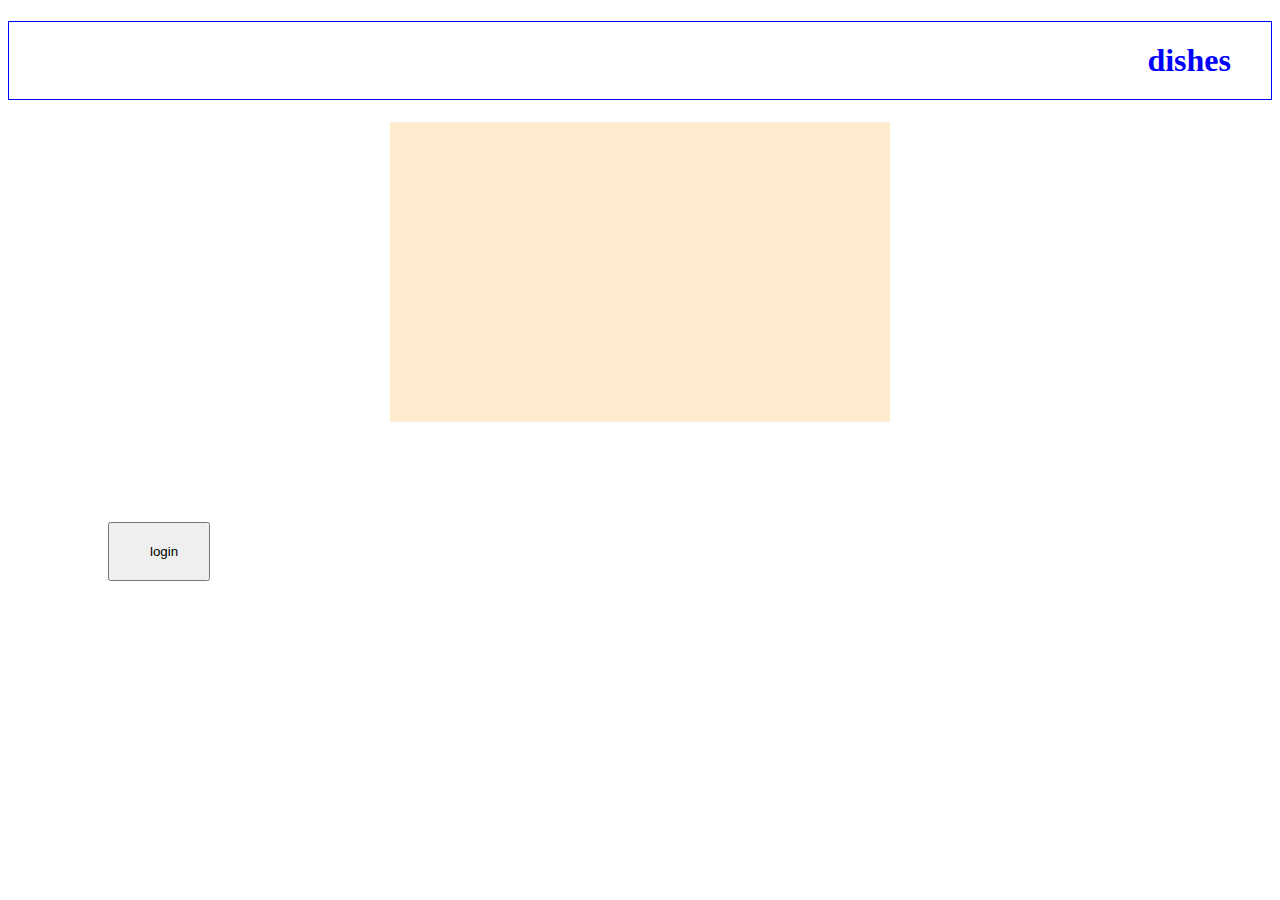
<file: pilau.html>
<!DOCTYPE html>
<html lang="en">
<head>
    <meta charset="UTF-8">
    <meta name="viewport" content="width=device-width, initial-scale=1.0">
    <title>Document</title>
    <link rel="stylesheet" href="styles.css">
</head>
<body>
   <h1>
    dishes
   </h1>
   <div class="mycontainer">

   </div>
   <button>
    login
   </button> 
</body>
</html>
</file>
<file: styles.css>
h1{
    color: blue;
    font-size: 2rem;
    text-align: right;
    border: 1px solid blue;
    padding:20px 40px;
}
.mycontainer{
    width: 500px;
    height: 300px;
    background-color: blanchedalmond;
    margin-left: auto;
    margin-right: auto;

}
button{
    padding:20px 30px 20px 40px;
    margin-top: 100px;
    margin-left: 100px;
}
</file>
